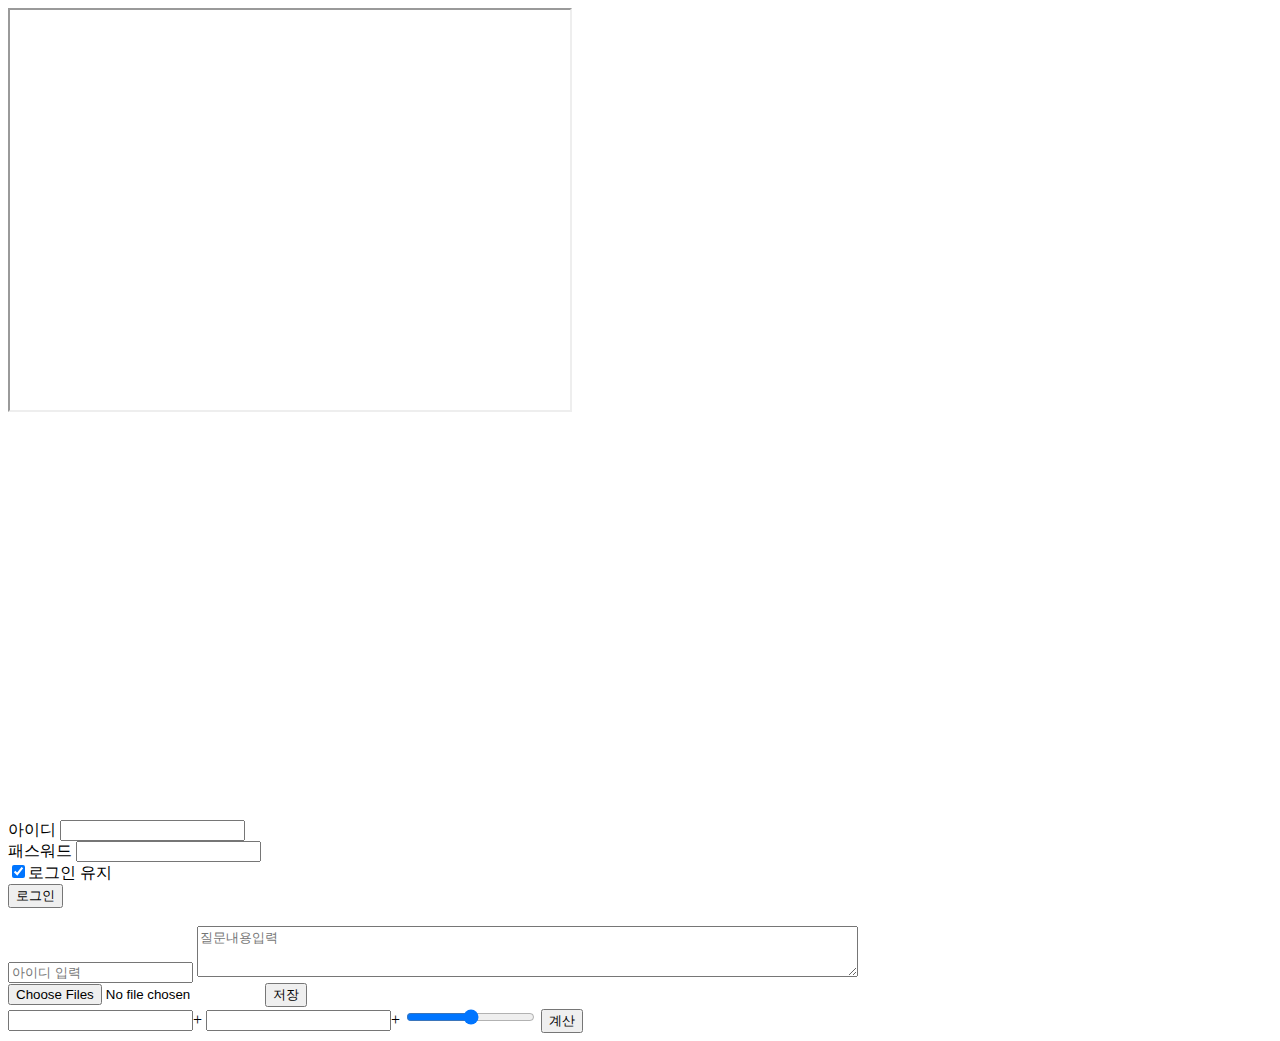
<file: DAY1/index.html>
<!DOCTYPE html>
<html lang="en">
<head>
    <meta charset="UTF-8">
    <meta http-equiv="X-UA-Compatible" content="IE=edge">
    <meta name="viewport" content="width=device-width, initial-scale=1.0">
    <title>시멘틱 HTML</title>
</head>
<body>
    <header></header>
    <nav></nav>
    <main>
        <section></section>
        <article></article>
        <aside></aside>
        <iframe width="560" height="400" src="https://www.youtube.com/embed/KYPHTSEU49Y"></iframe>
        <embed width="560" height="400" src="https://www.youtube.com/embed/KYPHTSEU49Y"></embed>
        <iframe width="560" height="400" src="https://www.youtube.com/embed/KYPHTSEU49Y" frameborder="0" allow="accelerometer; autoplay; clipboard-write; encrypted-media; gyroscope; picture-in-picture" allowfullscreen></iframe>
        
        <form>
            아이디 <input type="text" name="userid"><br>
            패스워드 <input type="password" name="password"><br>
            <input type="checkbox" name="loginhold" checked>로그인 유지<br>
            <input type="button" value="로그인">
            <br>
            <br>
            <input type="text" name="userid" value="" placeholder="아이디 입력">
            <textarea rows="3" cols="80" maxlength="255" placeholder="질문내용입력"></textarea>
        </form>

        <form name="myform" method="post" action="./proc" enctype="multipart/form-data">
            <input type="file" name="photo" required multiple>
            <input type="submit" value="저장">
        </form>

        <form name="myform" method="post" action="./calc" target="calcframe" autocomplete="off" novalidate>
            <input type="text" name="vala" value="">+
            <input type="text" name="valb" value="">+
            <input type="range" name="valc" min="0" max="100" value="">
            <input type="submit" value="계산">
        </form>

    </main>
    <footer></footer>
</body>
</html>
</file>
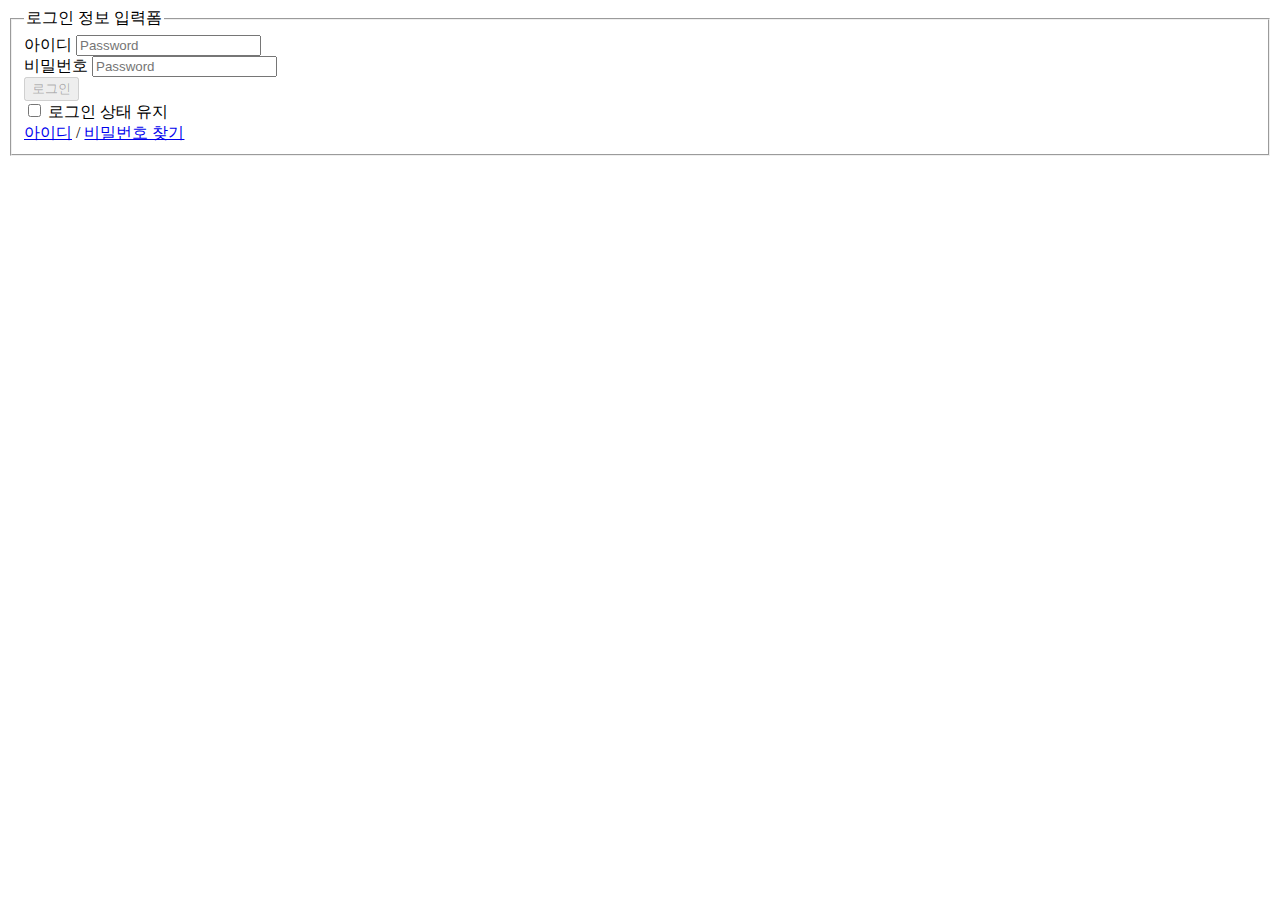
<file: loginFormM.html>
<!DOCTYPE html>
<html lang="en">
<head>
    <meta charset="UTF-8">
    <meta http-equiv="X-UA-Compatible" content="IE=edge">
    <meta name="viewport" content="width=device-width, initial-scale=1.0">
    <title>Document</title>
</head>
<body>
    <form method="post" id="authForm" action="https://www.tistory.com/auth/login">
        <input type="hidden" name="redirectUrl" value="https://blogpack.tistory.com/manage">
        <fieldset>
            <legend class="screen_out">로그인 정보 입력폼</legend>
            <div class="box_login">
                <div class="inp_text">
                    <label for="loginId" class="screen_out">아이디</label>
                    <input type="email" id="loginID" name="loginId" placeholder="Password">
                </div>
                <div class="inp_text">
                    <label for="loginPw" class="screen_out">비밀번호</label>
                    <input type="password" id="password" name="password" placeholder="Password">
                </div>
            </div>

            <button type="submit" class="btn_login" disabled>로그인</button>

            <div class="login_append">
                <div class="inp_chk">
                    <input type="checkbox" id="keepLogin" class="inp_radio" name="keepLogin">
                    <label for="keepLogin" class="lab_g">
                        <span class="img_top ico_check"></span>
                        <span class="txt_lab">로그인 상태 유지</span>
                    </label>
                </div>
                <span class="txt_find">
                    <a href="/member/find/loginId" class="link_find">아이디</a>
                    /
                    <a href="/member/find/password" class="link_find">비밀번호 찾기</a>
                </span>
            </div>
        </fieldset>
    </form>
</body>
</html>
</file>
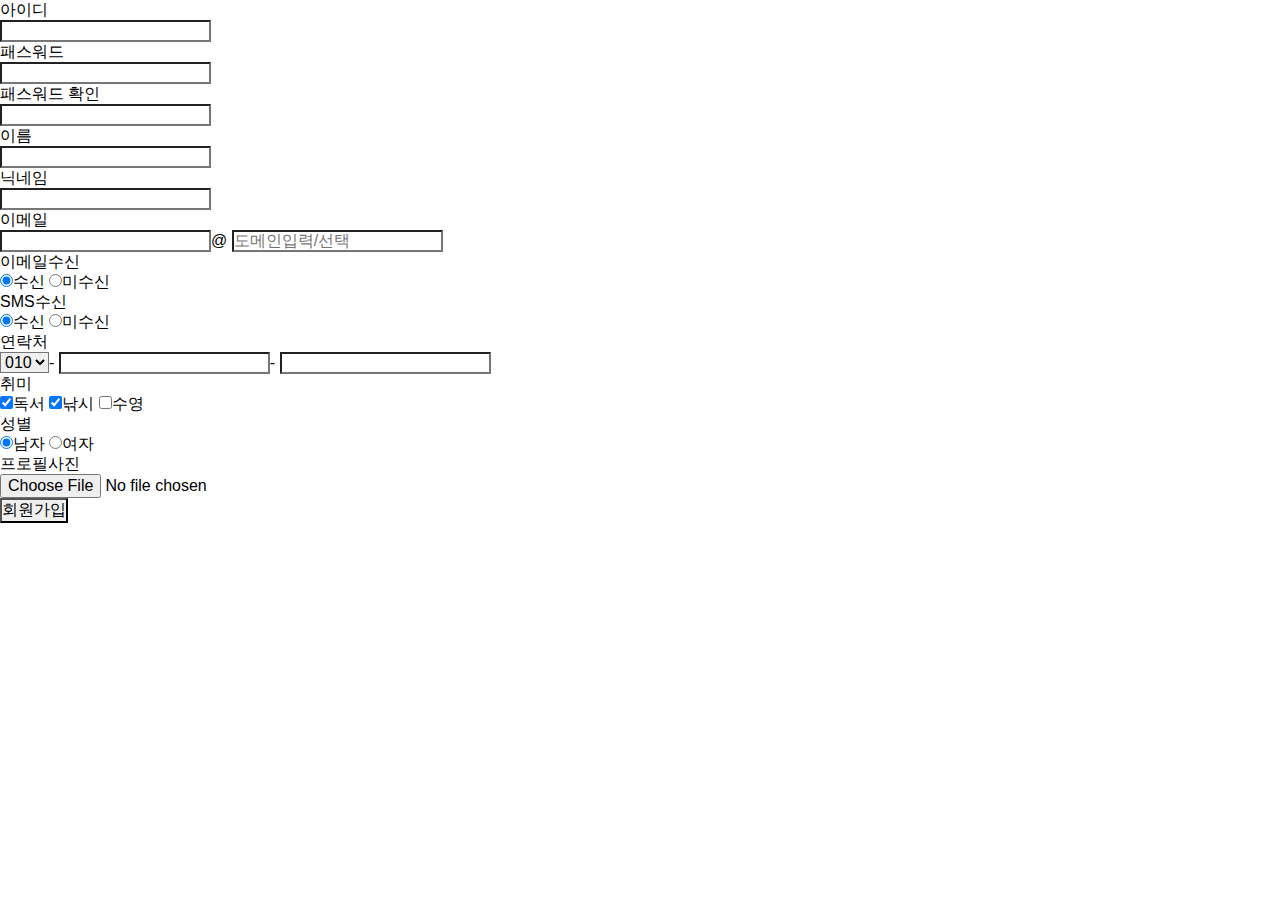
<file: registerForm.html>
<!DOCTYPE html>
<html lang="en">
<head>
    <meta charset="UTF-8">
    <meta http-equiv="X-UA-Compatible" content="IE=edge">
    <meta name="viewport" content="width=device-width, initial-scale=1.0">
    <link rel="stylesheet" href="./style.css">
    <title>Document</title>
</head>
<body>
    <form name="registerform" method="post" enctype="multipart/form-data" action="./register">
        <div class="fieldlabel"><label for="userId">아이디</label></div>
        <div class="formfield">
            <input type="text" id="userId" name="userId" maxlength="20" value="">
        </div>
        <div class="fieldlabel"><label for="userPw">패스워드</label></div>
        <div class="formfield">
            <input type="password" id="userPw" name="userPw" maxlength="20" autocomplete="off">
        </div>
        <div class="fieldlabel"><label for="userPwCheck">패스워드 확인</label></div>
        <div class="formfield">
            <input type="password" id="userPwCheck" name="userPwCheck" maxlength="20" autocomplete="off">
        </div>
        <div class="fieldlabel"><label for="userName">이름</label></div>
        <div class="formfield">
            <input type="text" id="userName" name="userName" maxlength="20" value="">
        </div>
        <div class="fieldlabel"><label for="nickName">닉네임</label></div>
        <div class="formfield">
            <input type="text" id="nickName" name="nickName" maxlength="20" value="">
        </div>
        <div class="fieldlabel"><label for="email01">이메일</label></div>
        <div class="formfield">
            <input type="text" id="email01" name="email01" size="20" maxlength="20" value="" autocomplete="off"><span>@</span>
            <input id="email02" name="email02" list="domains" placeholder="도메인입력/선택">
            <datalist id="domains">
                <option value="naver.com">
                <option value="daum.net">
                <option value="gmail.com">
                <option value="yahoo.co.kr">
            </datalist>
        </div>
        <div class="fieldlabel"><label>이메일수신</label></div>
        <div class="formfield">
            <input type="radio" name="emailYn" value="Y" checked>수신
            <input type="radio" name="emailYn" value="N">미수신
        </div>
        <div class="fieldlabel"><label>SMS수신</label></div>
        <div class="formfield">
            <input type="radio" name="smsYn" value="Y" checked>수신
            <input type="radio" name="smsYn" value="N">미수신        
        </div>
        <div class="fieldlabel"><label for="mPhone1">연락처</label></div>
        <div class="formfield">
            <select id="mPhone1" name="mPhone1">
                <option value="010" selected>010</option>
                <option value="011">011</option>
                <option value="016">016</option>
                <option value="018">018</option>
                <option value="019">019</option>
            </select>-
            <input id="mPhone2" name="mPhone2" type="number" value="" size="4" maxlength="4" autocomplete="off">-
            <input id="mPhone3" name="mPhone3" type="number" value="" size="4" maxlength="4" autocomplete="off">
        </div>
        <div class="fieldlabel"><label>취미</label></div>
        <div class="formfield">
            <input type="checkbox" name="hobby" value="독서" alt="취미" checked>독서
            <input type="checkbox" name="hobby" value="낚시" alt="취미" checked>낚시
            <input type="checkbox" name="hobby" value="수영" alt="취미">수영
        </div>
        <div class="fieldlabel"><label>성별</label></div>
        <div class="formfield">
            <input type="radio" name="sex" value="남" alt="남자" checked>남자
            <input type="radio" name="sex" value="여" alt="여자">여자
        </div>
        <div class="fieldlabel"><label for="profile">프로필사진</label></div>
        <div class="formfield">
            <input type="file" id="profile" name="profile" required>
        </div>
        <div class="btnfield">
            <input type="submit" value="회원가입">
        </div>
    </form>
</body>
</html>
</file>
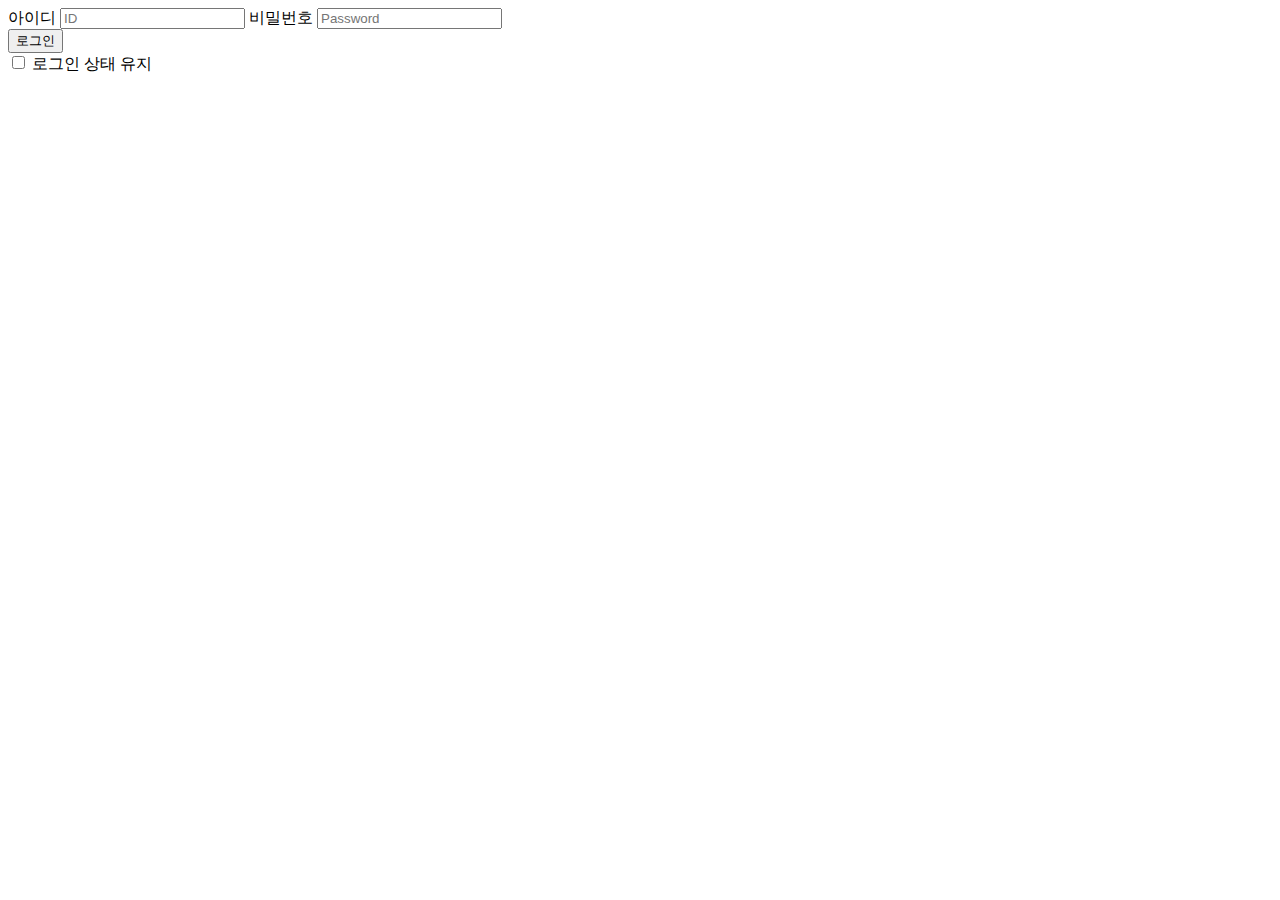
<file: DAY3/loginForm.html>
<!DOCTYPE html>
<html lang="en">
<head>
    <meta charset="UTF-8">
    <meta http-equiv="X-UA-Compatible" content="IE=edge">
    <meta name="viewport" content="width=device-width, initial-scale=1.0">
    <title>Document</title>
</head>
<body>
    <form name="loginform" method="post" id="authForm" naem="authForm" action="./uploadproc" enctype="multipart/form-data">
        <div>
            <label for="loginId">아이디</label>
            <input type="email" id="loginId" name="loginId" placeholder="ID">
            <label for="loginPw">비밀번호</label>
            <input type="password" id="loginPw" name="password" placeholder="Password">
        </div>
    </form>
    <button type="submit">로그인</button>
    <div>
        <input type="checkbox" id="keepLogin" name="keepLogin">
        <label for="keepLogin"><span>로그인 상태 유지</span></label>
    </div>
</body>
</html>
</file>
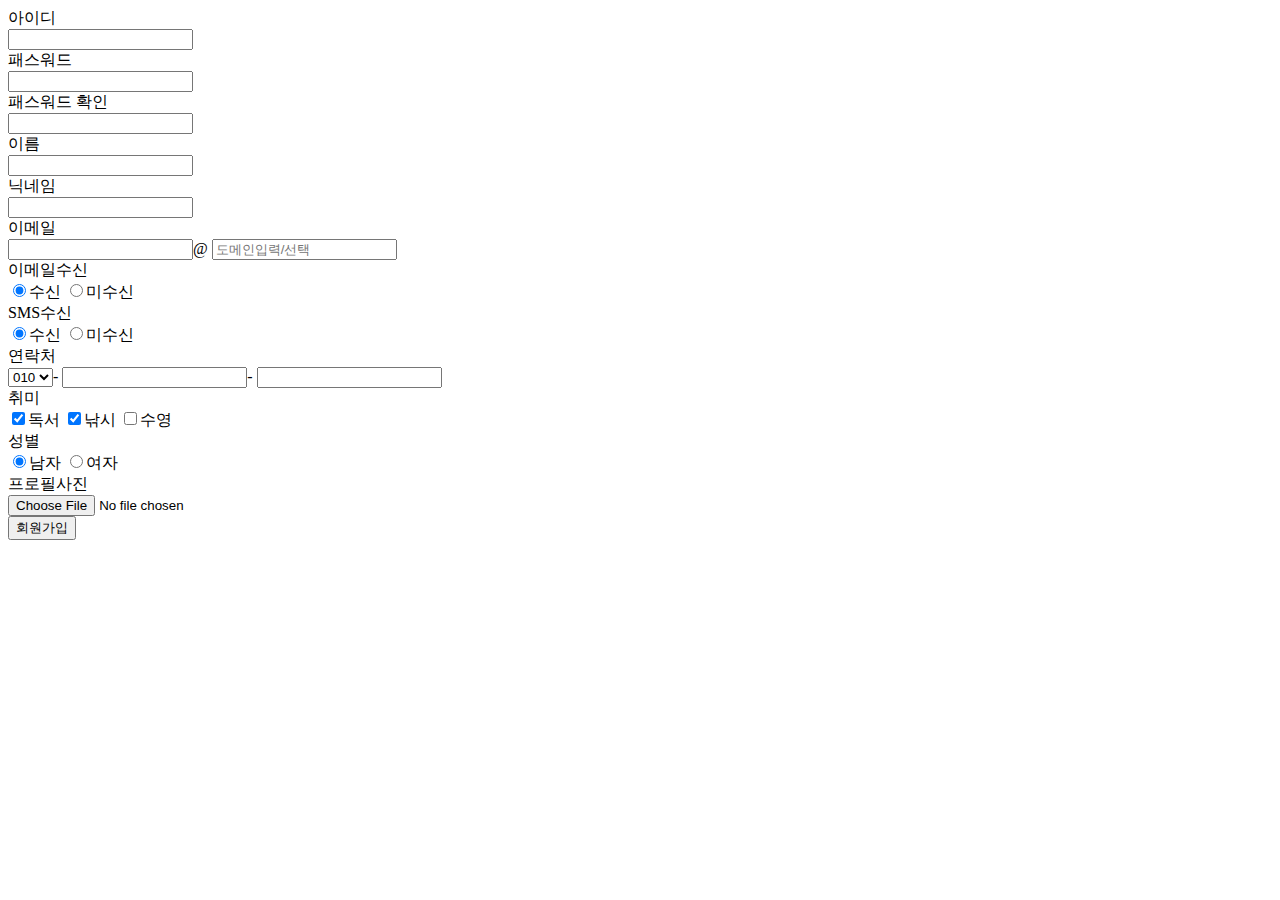
<file: DAY3/registerForm.html>
<!DOCTYPE html>
<html lang="en">
<head>
    <meta charset="UTF-8">
    <meta http-equiv="X-UA-Compatible" content="IE=edge">
    <meta name="viewport" content="width=device-width, initial-scale=1.0">
    <title>Document</title>
</head>
<body>
    <form name="registerform" method="post" enctype="multipart/form-data" action="./register">
        <div class="fieldlabel"><label for="userId">아이디</label></div>
        <div class="formfield">
            <input type="text" id="userId" name="userId" maxlength="20" value="">
        </div>
        <div class="fieldlabel"><label for="userPw">패스워드</label></div>
        <div class="formfield">
            <input type="password" id="userPw" name="userPw" maxlength="20" autocomplete="off">
        </div>
        <div class="fieldlabel"><label for="userPwCheck">패스워드 확인</label></div>
        <div class="formfield">
            <input type="password" id="userPwCheck" name="userPwCheck" maxlength="20" autocomplete="off">
        </div>
        <div class="fieldlabel"><label for="userName">이름</label></div>
        <div class="formfield">
            <input type="text" id="userName" name="userName" maxlength="20" value="">
        </div>
        <div class="fieldlabel"><label for="nickName">닉네임</label></div>
        <div class="formfield">
            <input type="text" id="nickName" name="nickName" maxlength="20" value="">
        </div>
        <div class="fieldlabel"><label for="email01">이메일</label></div>
        <div class="formfield">
            <input type="text" id="email01" name="email01" size="20" maxlength="20" value="" autocomplete="off"><span>@</span>
            <input id="email02" name="email02" list="domains" placeholder="도메인입력/선택">
            <datalist id="domains">
                <option value="naver.com">
                <option value="daum.net">
                <option value="gmail.com">
                <option value="yahoo.co.kr">
            </datalist>
        </div>
        <div class="fieldlabel"><label>이메일수신</label></div>
        <div class="formfield">
            <input type="radio" name="emailYn" value="Y" checked>수신
            <input type="radio" name="emailYn" value="N">미수신
        </div>
        <div class="fieldlabel"><label>SMS수신</label></div>
        <div class="formfield">
            <input type="radio" name="smsYn" value="Y" checked>수신
            <input type="radio" name="smsYn" value="N">미수신        
        </div>
        <div class="fieldlabel"><label for="mPhone1">연락처</label></div>
        <div class="formfield">
            <select id="mPhone1" name="mPhone1">
                <option value="010" selected>010</option>
                <option value="011">011</option>
                <option value="016">016</option>
                <option value="018">018</option>
                <option value="019">019</option>
            </select>-
            <input id="mPhone2" name="mPhone2" type="number" value="" size="4" maxlength="4" autocomplete="off">-
            <input id="mPhone3" name="mPhone3" type="number" value="" size="4" maxlength="4" autocomplete="off">
        </div>
        <div class="fieldlabel"><label>취미</label></div>
        <div class="formfield">
            <input type="checkbox" name="hobby" value="독서" alt="취미" checked>독서
            <input type="checkbox" name="hobby" value="낚시" alt="취미" checked>낚시
            <input type="checkbox" name="hobby" value="수영" alt="취미">수영
        </div>
        <div class="fieldlabel"><label>성별</label></div>
        <div class="formfield">
            <input type="radio" name="sex" value="남" alt="남자" checked>남자
            <input type="radio" name="sex" value="여" alt="여자">여자
        </div>
        <div class="fieldlabel"><label for="profile">프로필사진</label></div>
        <div class="formfield">
            <input type="file" id="profile" name="profile" required>
        </div>
        <div class="btnfield">
            <input type="submit" value="회원가입">
        </div>
    </form>
</body>
</html>
</file>
<file: style.css>
body {
    font-weight: 400;
    font-family:'Noto Sans KR', sans-serif;
    font-size: 1em;
    line-height: 1.25;
}
html, body{
    width:100%;
    height:100%;
    margin:0;
    padding:0;
}
div, dl, dt, dd, ul, ol, li, h1, h2, h3, h4, h5, h6, 
pre, code, form, fieldset, legend, input, textarea, p,
blockquote, th, td, figure {
    margin:0;
    padding:0;
    font-family: 'Noto Sans KR', sans-serif;
    font-size: 16px;
}
header, footer, section, article, aside, nav, hgroup, details, menu, figure, figcaption {
    display: block;
}
input, select, textarea, button {
    font-size: 100%;
    border-radius: 0;
}
a:link, a:hover, a:visited, a:active {
    text-decoration: none;
    color:#000;
}
</file>
